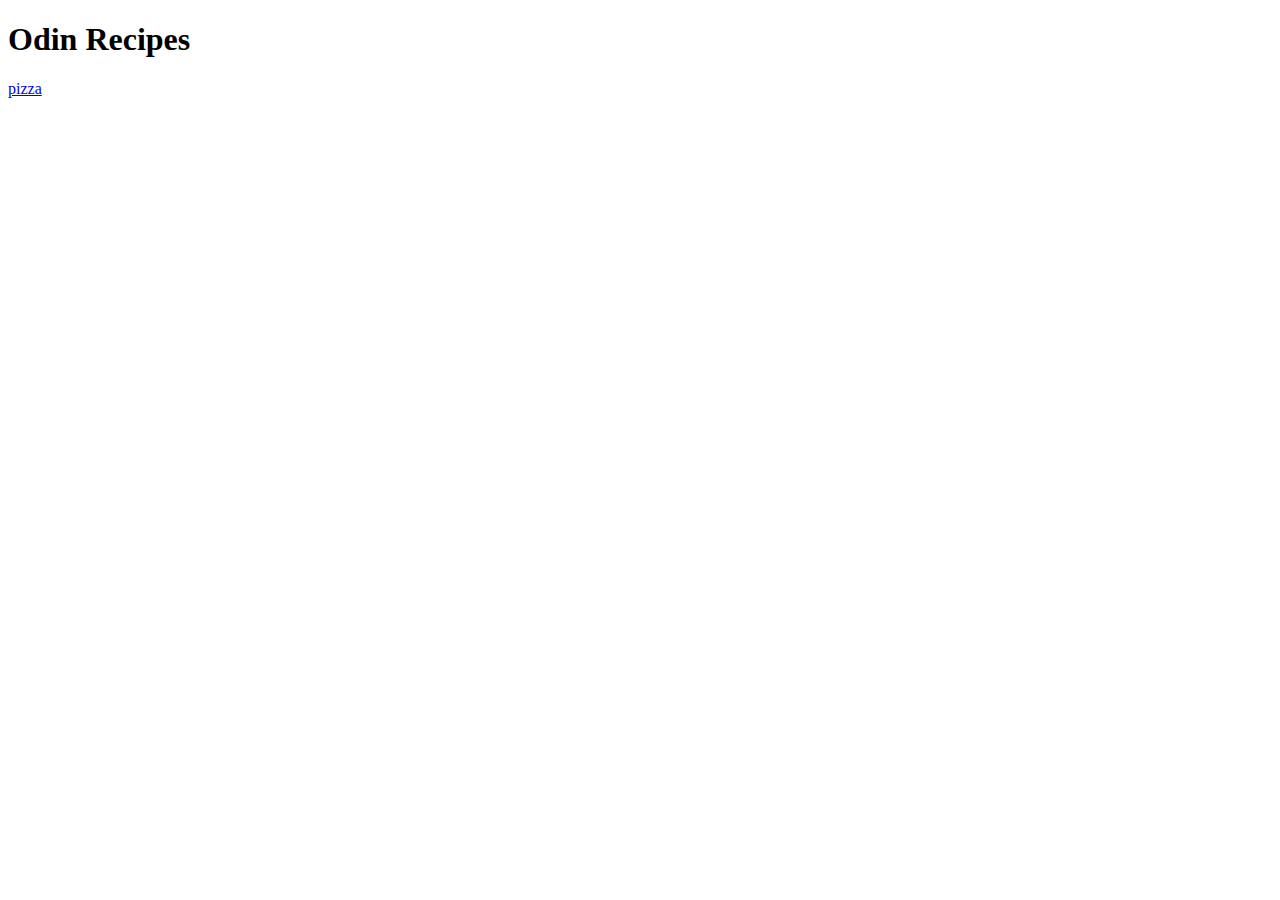
<file: recipe project/index.html>
<!DOCTYPE html>
<html lang="en">
  <head>
    <title>hello</title>
    <link rel="stylesheet" href="pizza.html" />
  </head>

  <body>
  <h1>Odin Recipes</h1>
  <a href="pizza.html">pizza</a>
  </body>
</html>
</file>
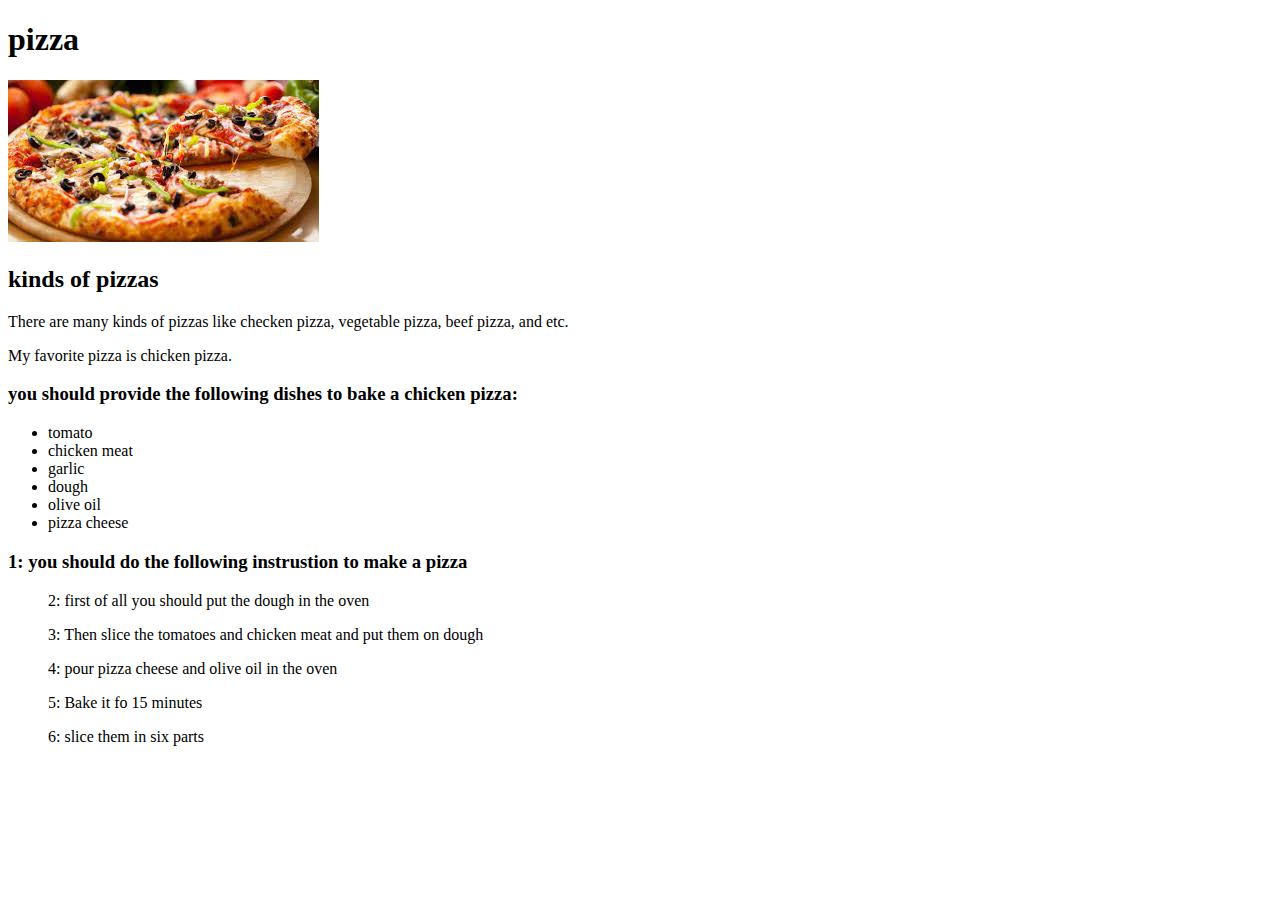
<file: recipe project/pizza.html>
<!DOCTYPE html>
<html lang="en">
<head>
    <meta charset="UTF-8">
    <meta http-equiv="X-UA-Compatible" content="IE=edge">
    <meta name="viewport" content="width=device-width, initial-scale=1.0">
    <title>Document</title>
</head>
<body>
   <h1>pizza</h1> 
   <img src="eisa.jpg" alt="my favorite kind of pizza">
   <h2>kinds of pizzas</h2>
   <p>There are many kinds of pizzas like checken pizza, vegetable pizza, beef pizza, and etc.</p>
   <p>My favorite pizza is chicken pizza.</p>
   <h3>you should provide the  following dishes to bake a chicken pizza: </h3>
   <ul>
       <li>tomato</li>
       <li>chicken meat</li>
       <li>garlic</li>
       <li>dough</li>
       <li>olive oil</li>
       <li>pizza cheese</li>
   </ul>
   <h3>1: you should do the following instrustion to make a pizza</h3>
   <ol>2: first of all you should put the dough in the oven</ol>
   <ol>3: Then slice the tomatoes and chicken meat and put them on dough</ol>
   <ol>4: pour pizza cheese and olive oil in the oven</ol>
   <ol>5: Bake it fo 15 minutes</ol>
   <ol>6: slice them in six parts</ol>
   
   </html>
</body>
</file>
